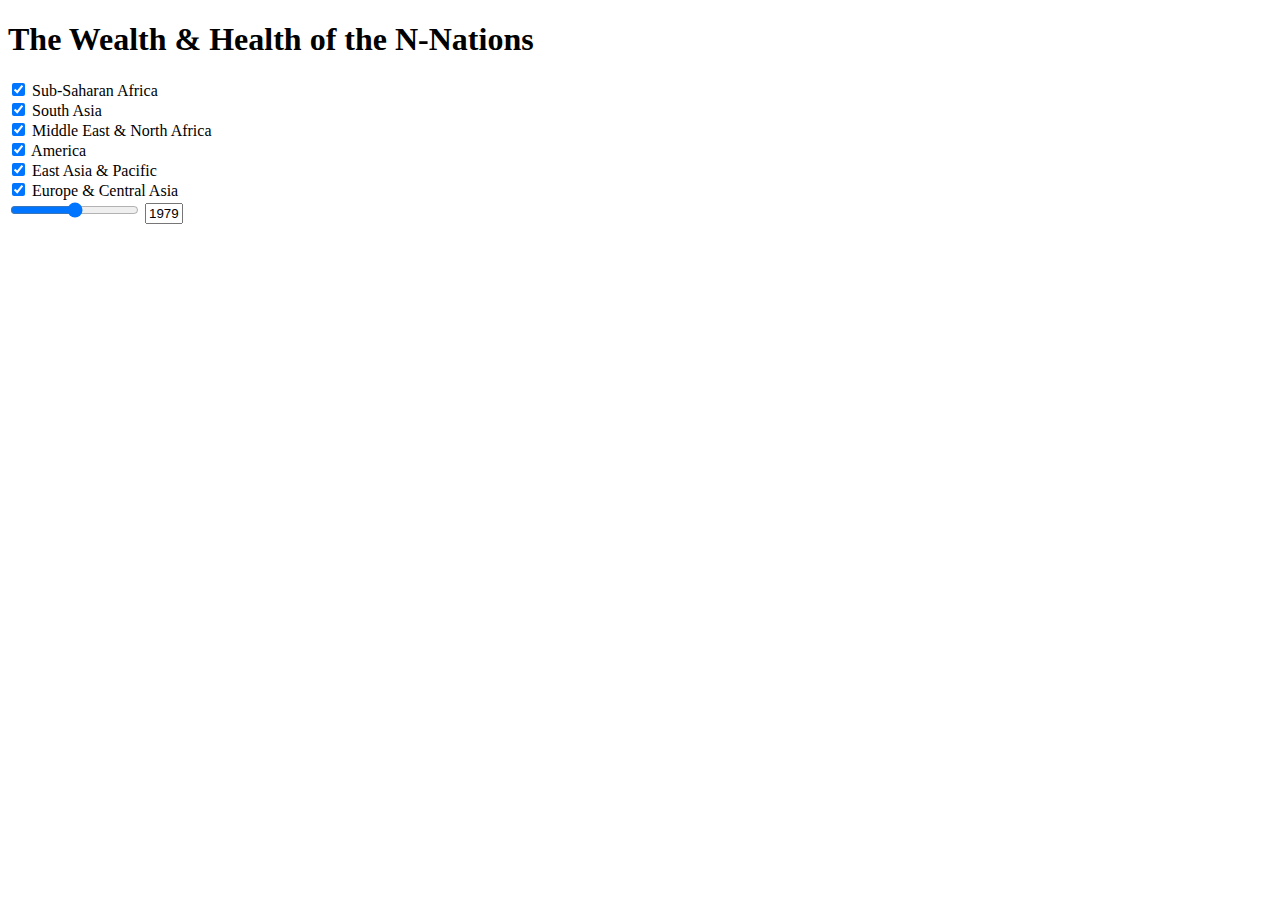
<file: index.html>
<!DOCTYPE html>
<html>
	<head>
		<meta charset="utf-8">
		<title>The Wealth & Health of the N-Nations</title>
		<link rel="stylesheet" type="text/css" href="main.css"/>
	</head>
	<body>
		
		<h1>The Wealth & Health of the N-Nations</h1>

		<p id="chart_area"></p>
		
		<label>
			<input type="checkbox" name="region" class="region_cb" value="Sub-Saharan Africa" checked="checked"/>
			Sub-Saharan Africa
		</label><br>
		<label>
			<input type="checkbox" name="region" value="South Asia" checked class="region_cb">
			South Asia
		</label><br>
		<label>
			<input type="checkbox" name="region" value="Middle East & North Africa" checked class="region_cb">
			Middle East & North Africa
		</label><br>
		<label>
			<input type="checkbox" name="region" value="America" checked class="region_cb">
			America
		</label><br>
		<label>
			<input type="checkbox" name="region" value="East Asia & Pacific" checked class="region_cb">
			East Asia & Pacific
		</label><br>
		<label>
			<input type="checkbox" name="region" value="Europe & Central Asia" checked class="region_cb">
			Europe & Central Asia
		</label><br>

		<div>
		<input type="range" name="range" class="slider" id="year_slider" value="1979" min="1950" max="2008" step="1"/>
		<input type="text" id="year_display" readonly="readonly" style="width: 30px;" value="1979"/>
		</div>
		
		<script type="text/javascript" src="http://d3js.org/d3.v3.min.js"></script>
		<script type="text/javascript" src="main.js"></script>

		<svg id="practice">
			
		</svg>
	</body>
</html>
</file>
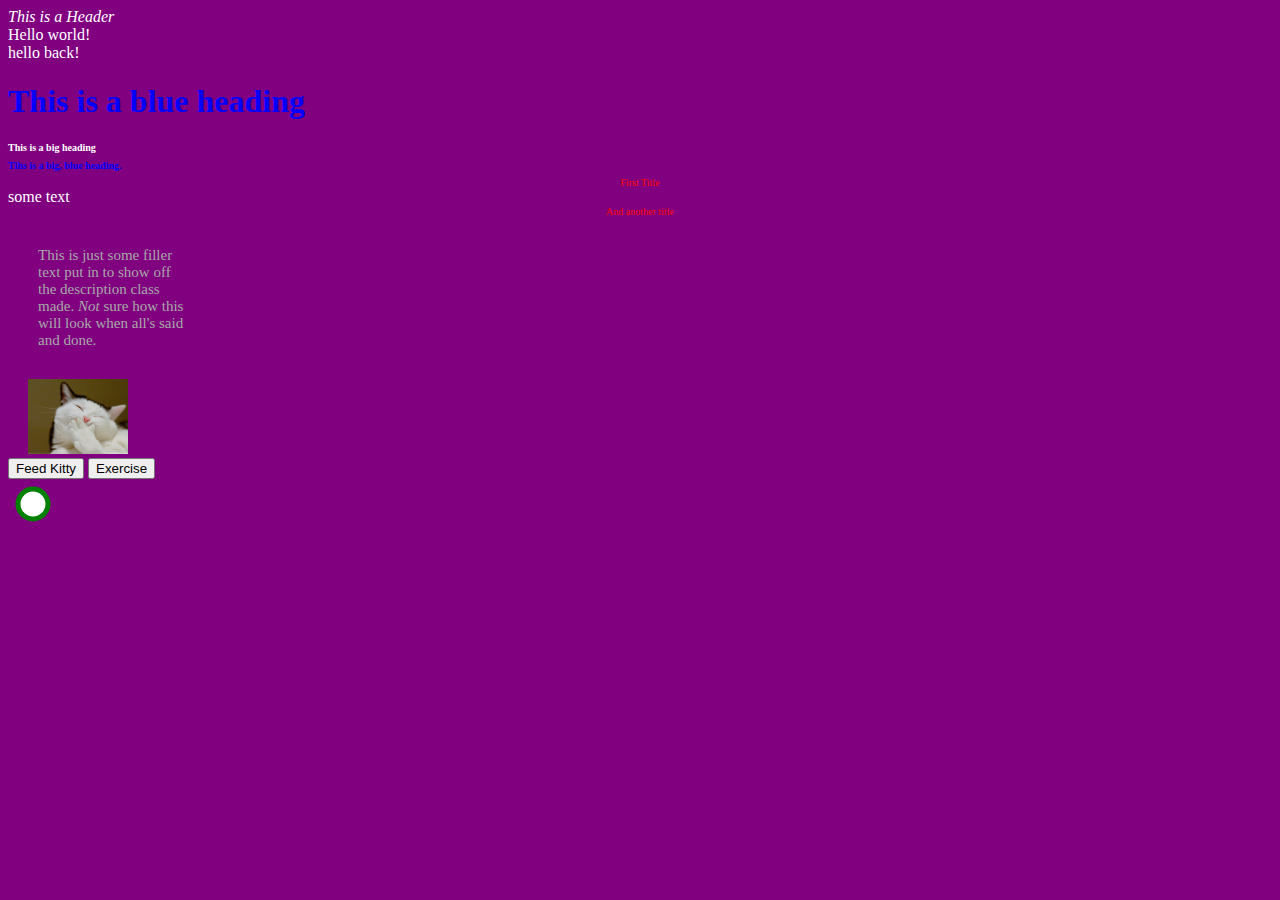
<file: index.old.html>
<!DOCTYPE html>
<html>
<head>
<link rel="stylesheet" type="text/css" href="styles.css">
<em>This is a Header</em>
</head>
<body style="background: purple; color: white">
	<div>Hello world!</div>
	<div>hello back!</div>

	<h1 style="color:blue">This is a blue heading</h1>

	<h1 style="font-size: 10px">This is a big heading</h1>

	<h1 style="font-size: 10px; color: blue">Tihs is a big, blue heading.</h1>

	<div class="title"> First Title </div>
	<div> some text </div>
	<div class="title"> And another title</div>

	<div class="description"> This is just some filler text put in to show off the description class made. <em>Not</em> sure how this will look when all's said and done. </div>

	<div>
		<img id="cat" alt="I just want the damn script to load" class="image" src="cat.jpg">
	</div>

	<div id="buttons">
		<button id="feed" alt="Make an offering to the master.">Feed Kitty</button>
		<button id="workout" alt="If I have to.">Exercise</button>
	</div>
	
	<svg class="chart">
		<circle cx="25" cy="25" r="15" class="circ1">
		</circle>
	</svg>

	<script type="text/javascript" src="interaction.js"></script>
</body>
</html>
</file>
<file: main.css>
text {
  font: 10px sans-serif;
}

h1 {
  font-family: "Verdana";
}

.axis path, .axis line {
  fill: none;
  stroke: #000;
  shape-rendering: crispEdges;
}

.label {
  fill: #777;
}

.year.label {
  font: 500 196px "Helvetica Neue";
  fill: #ddd;
}

.year.label.active {
  fill: #aaa;
}

.overlay {
  fill: none;
  pointer-events: all;
  cursor: ew-resize;
}
</file>
<file: styles.css>
.title
{
	color: red;
	font-size: 10px;
	text-align: center;
}

.description
{
	text-align: left;
	color: darkgray;
	font-size: 15px;
	width: 10em;
	padding: 2em;
	border: 1em;
}

.image
{
	width: 100px;
	position: relative;
	left: 20px;
}

.chart
{
	width: 100px;
	height: 100px;
}

.circ1
{
	stroke: green;
	fill: white;
	stroke-width: 5;
}
</file>
